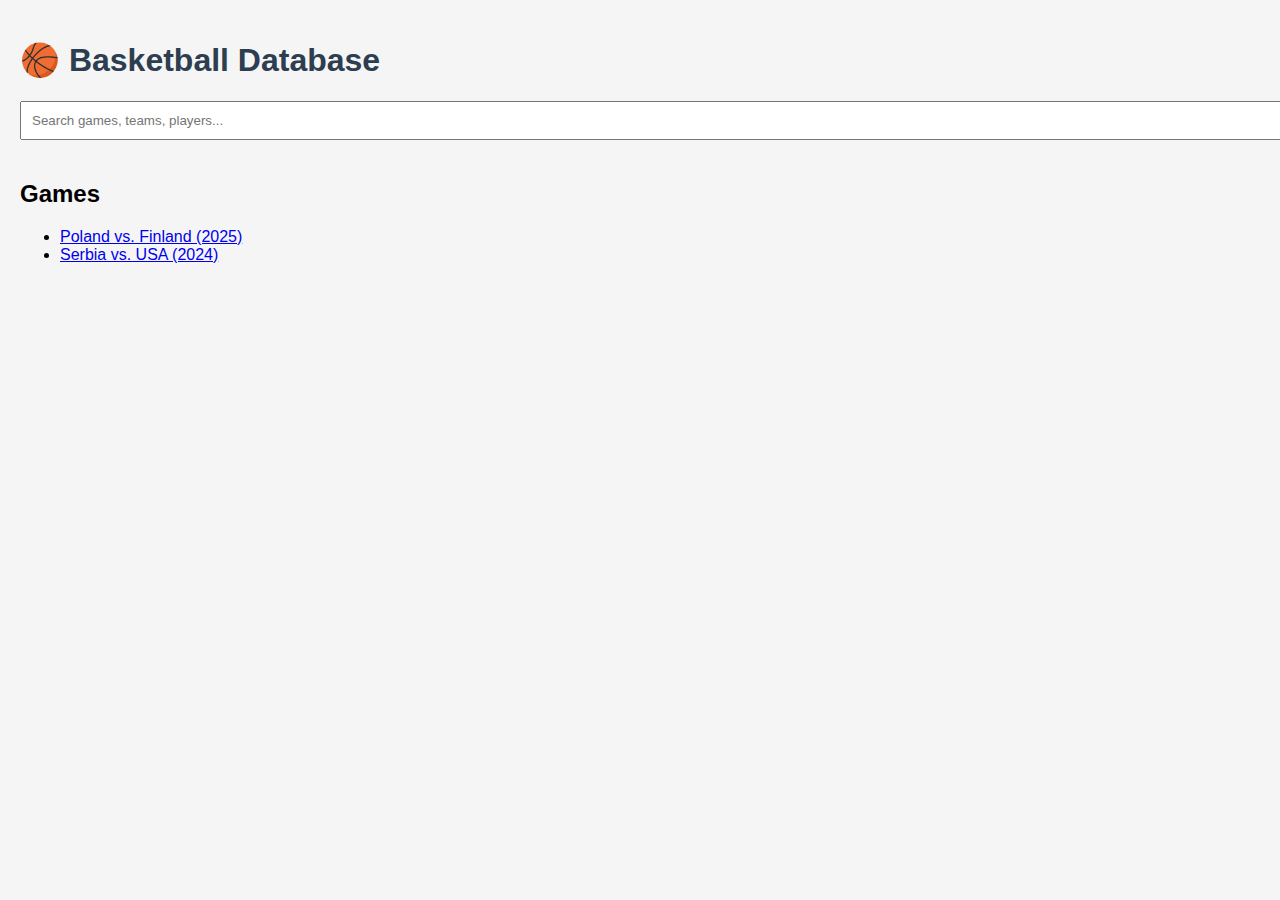
<file: index.html>
<!DOCTYPE html>
<html lang="en">
<head>
  <meta charset="UTF-8">
  <meta name="viewport" content="width=device-width, initial-scale=1.0">
  <title>Basketball Database</title>
  <link rel="stylesheet" href="style.css">
</head>
<body>
  <h1>🏀 Basketball Database</h1>

  <!-- Search Box -->
  <input type="text" id="searchBox" placeholder="Search games, teams, players...">
  <ul id="searchResults"></ul>

  <!-- Game List -->
  <h2>Games</h2>
  <ul id="gameList">
    <li><a href="games/game1.html">Poland vs. Finland (2025)</a></li>
    <li><a href="games/game2.html">Serbia vs. USA (2024)</a></li>
  </ul>

  <script src="script.js"></script>
</body>
</html>
</file>
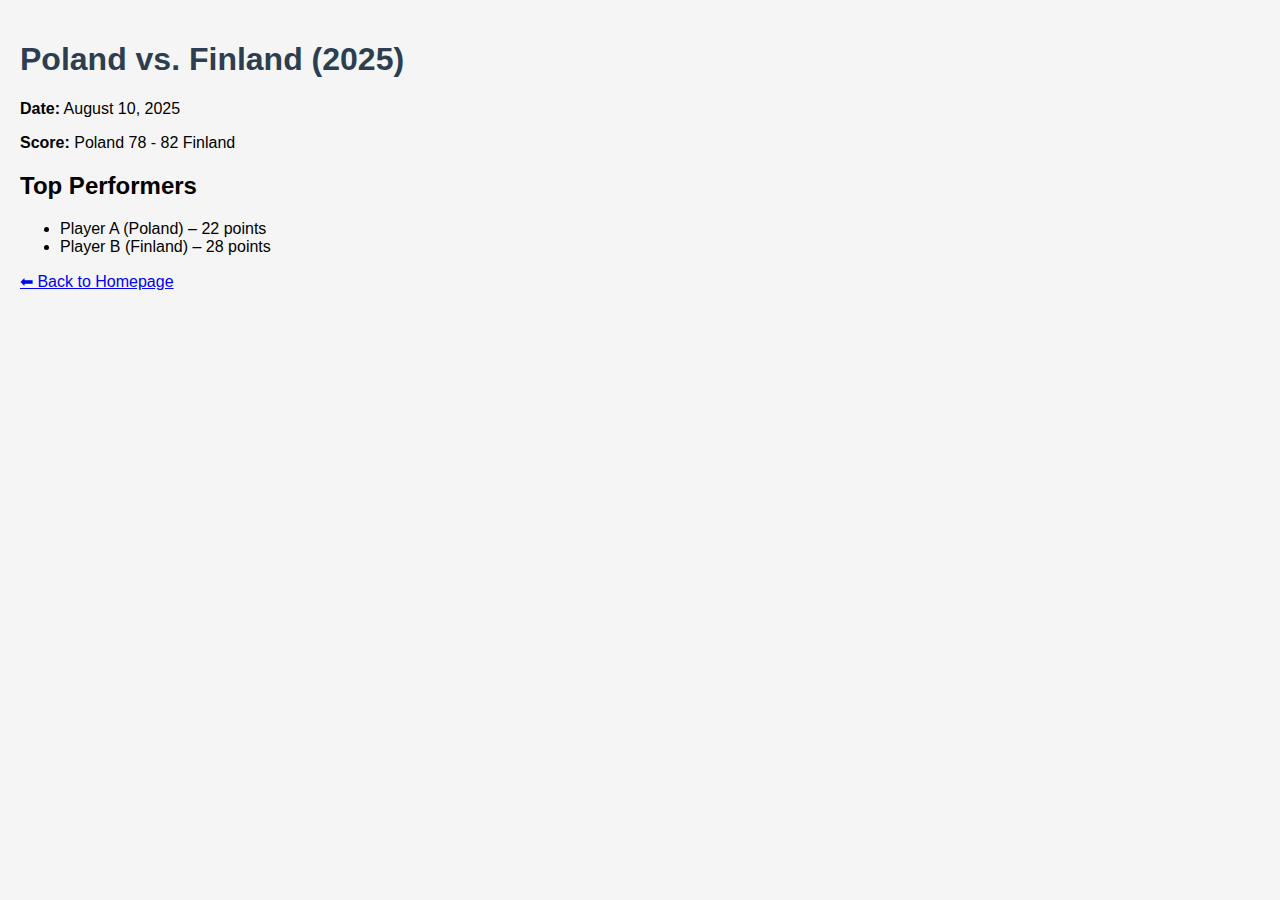
<file: games/game1.html>
<!DOCTYPE html>
<html lang="en">
<head>
  <meta charset="UTF-8">
  <title>Poland vs. Finland (2025)</title>
  <link rel="stylesheet" href="../style.css">
</head>
<body>
  <h1>Poland vs. Finland (2025)</h1>
  <p><strong>Date:</strong> August 10, 2025</p>
  <p><strong>Score:</strong> Poland 78 - 82 Finland</p>

  <h2>Top Performers</h2>
  <ul>
    <li>Player A (Poland) – 22 points</li>
    <li>Player B (Finland) – 28 points</li>
  </ul>

  <a href="../index.html">⬅ Back to Homepage</a>
</body>
</html>
</file>
<file: style.css>
body {
  font-family: Arial, sans-serif;
  background: #f5f5f5;
  margin: 0;
  padding: 20px;
}

h1 {
  color: #2c3e50;
}

#searchBox {
  width: 100%;
  padding: 10px;
  margin-bottom: 20px;
}
</file>
